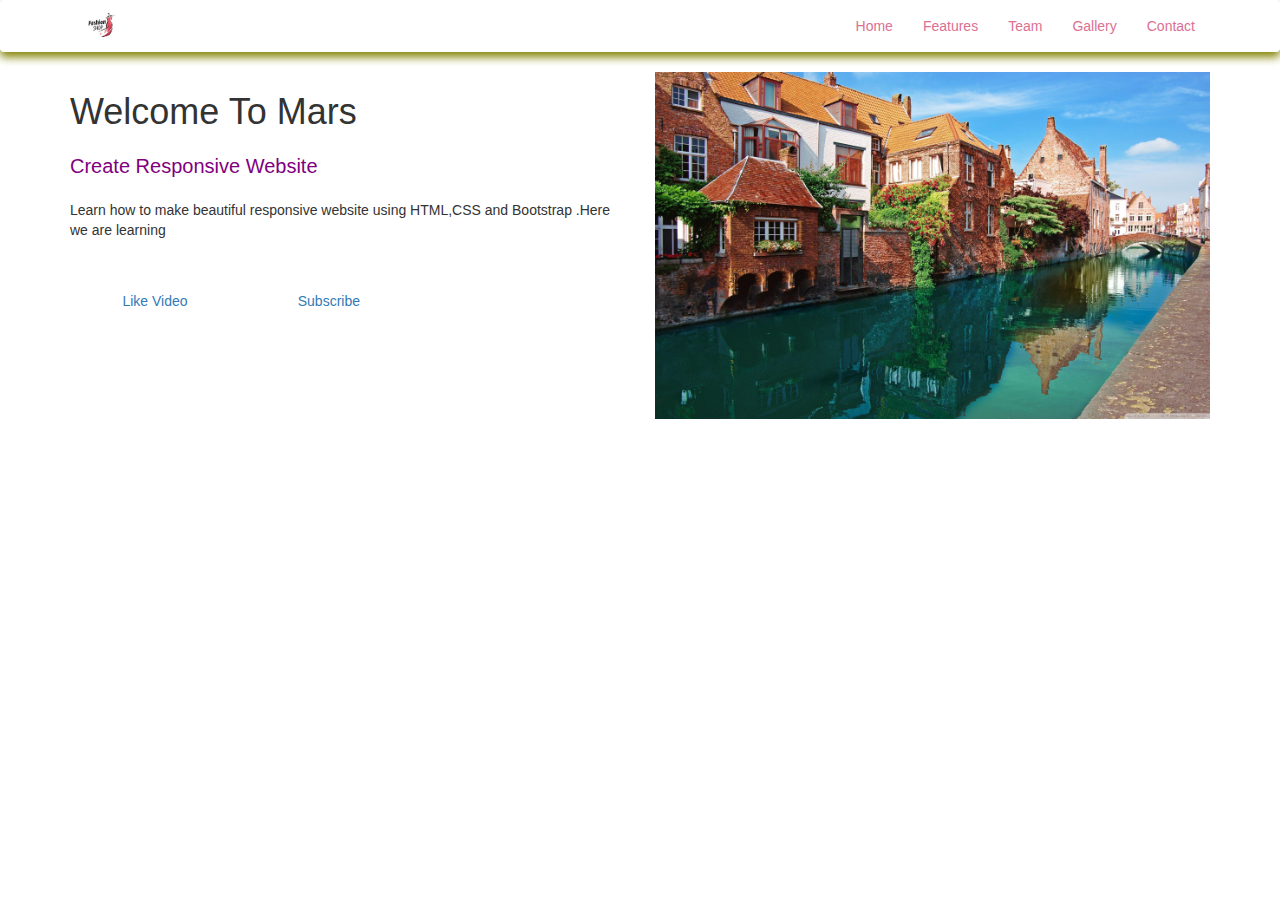
<file: index.html>
<!DOCTYPE html>
<html lang="en">
<head>
    <meta charset="UTF-8">
    <meta http-equiv="X-UA-Compatible" content="IE=edge">
    <meta name="viewport" content="width=device-width, initial-scale=1.0">
    <title>How to make a website</title>
    <link rel="stylesheet" type="text/css" href="style.css">
    <!-- Latest compiled and minified CSS -->
<link rel="stylesheet" href="https://maxcdn.bootstrapcdn.com/bootstrap/3.4.1/css/bootstrap.min.css">

<!-- jQuery library -->
<script src="https://ajax.googleapis.com/ajax/libs/jquery/3.5.1/jquery.min.js"></script>

<!-- Latest compiled JavaScript -->
<script src="https://maxcdn.bootstrapcdn.com/bootstrap/3.4.1/js/bootstrap.min.js"></script>

</head>
<body>
    <header class="header">
     <nav class="navbar navbar-style">
         <div class="container">
             <div class="navbar-header">
                 <button type="button" class="navbar-toggle" data-toggle="collapse" data-target="#micon">
                     <span class="icon-bar"></span>
                     <span class="icon-bar"></span>
                     <span class="icon-bar"></span>
                     <span class="icon-bar"></span>
                     <span class="icon-bar"></span>
                 </button>
                 <a href=""><img class="logo" src="logo.jpg"></a>
             </div>
             <div class="collapse navbar-collapse" id="micon">
<ul class="nav navbar-nav navbar-right">
    <li><a href="">Home</a></li>
    <li><a href="">Features</a></li>
    <li><a href="">Team</a></li>
    <li><a href="">Gallery</a></li>
    <li><a href="">Contact</a></li>
</ul>
</div>
         </div>
     </nav>
     <div class="container">
         <div class="row">
             <div class="col-sm-6">
<h1>Welcome To Mars</h1>
<p class="big-text">Create Responsive Website</p>
<p>Learn how to make beautiful responsive website using HTML,CSS and Bootstrap .Here we are learning</p>
<a class="btn btn-first" href="">Like Video</a>
<a class="btn btn-second" href="">Subscribe</a>
             </div>
             <div class="col-sm-6">
<img src="nature.jpg"class="img-responsive">
             </div>
         </div>
     </div>
    </header>
    
</body>
</html>
</file>
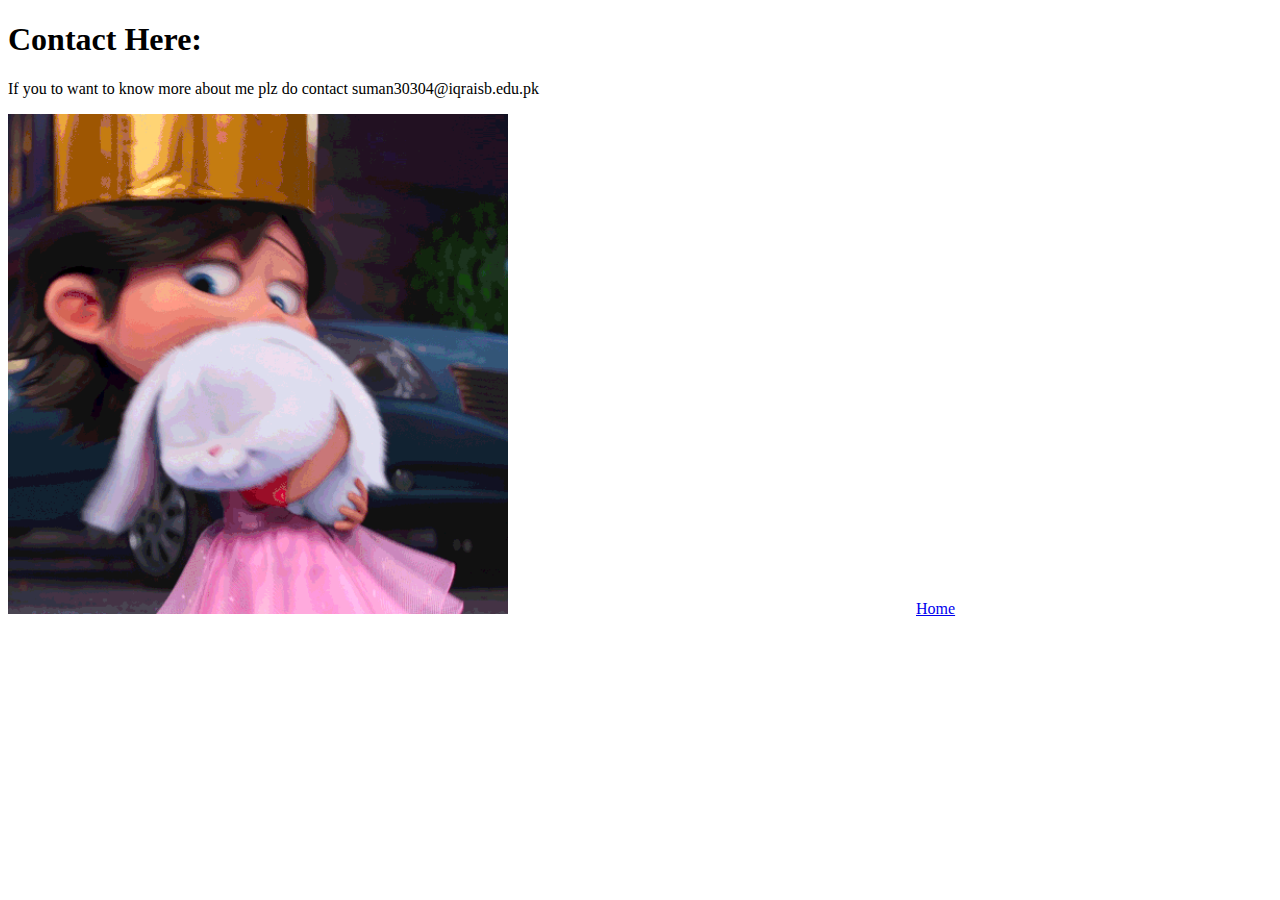
<file: ContactHere.html>
<!DOCTYPE html>
<html lang="en">
<head>
    <meta charset="UTF-8">
    <meta http-equiv="X-UA-Compatible" content="IE=edge">
    <meta name="viewport" content="width=device-width, initial-scale=1.0">
    <title>Royal Web</title>
    <link rel="icon" type="image/gif/png" href="icon.jpg">
</head>
<body>
    <h1>Contact Here:</h1>
    <p>
        If you to want to know more about me plz do contact suman30304@iqraisb.edu.pk
    </p>
        <img src="girl.gif"  width="500" height="500">
    <iframe src="https://www.google.com/maps/embed?pb=!1m18!1m12!1m3!1d3321.381906956372!2d73.08913031520437!3d33.647264980718134!2m3!1f0!2f0!3f0!3m2!1i1024!2i768!4f13.1!3m3!1m2!1s0!2zMzPCsDM4JzUwLjIiTiA3M8KwMDUnMjguOCJF!5e0!3m2!1sen!2s!4v1634643060969!5m2!1sen!2s" width="400" height="300" style="border:0;" allowfullscreen="" loading="lazy"></iframe>
        <a href="Home.html">Home</a>
    
    
</body>
</html>
</file>
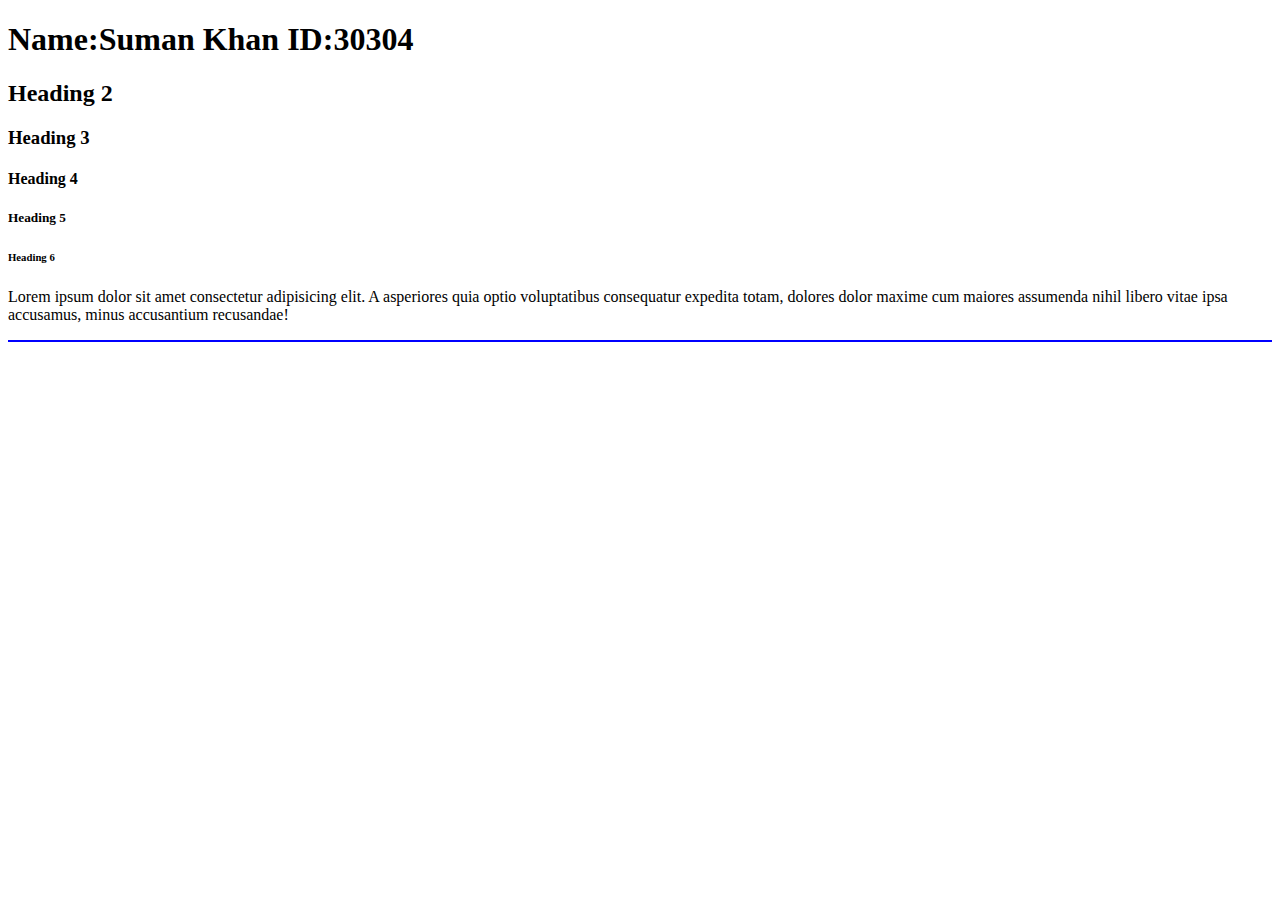
<file: first.html>
<!DOCTYPE html>
<html lang="en">
<head>
    <meta charset="UTF-8">
    <meta http-equiv="X-UA-Compatible" content="IE=edge">
    <meta name="viewport" content="width=<device-width>, initial-scale=1.0">
    <title>Document</title>
</head>
<body>
    <h1>Name:Suman Khan ID:30304</h1>
    <h2>Heading 2</h2>
    <h3>Heading 3</h3>
    <h4>Heading 4</h4>
    <h5>Heading 5</h5>
    <h6>Heading 6</h6>
    <p>Lorem ipsum dolor sit amet consectetur adipisicing elit. A asperiores quia optio voluptatibus consequatur expedita totam, dolores dolor maxime cum maiores assumenda nihil libero vitae ipsa accusamus, minus accusantium recusandae!</p>
<hr color="blue">
</body>
</html>
</file>
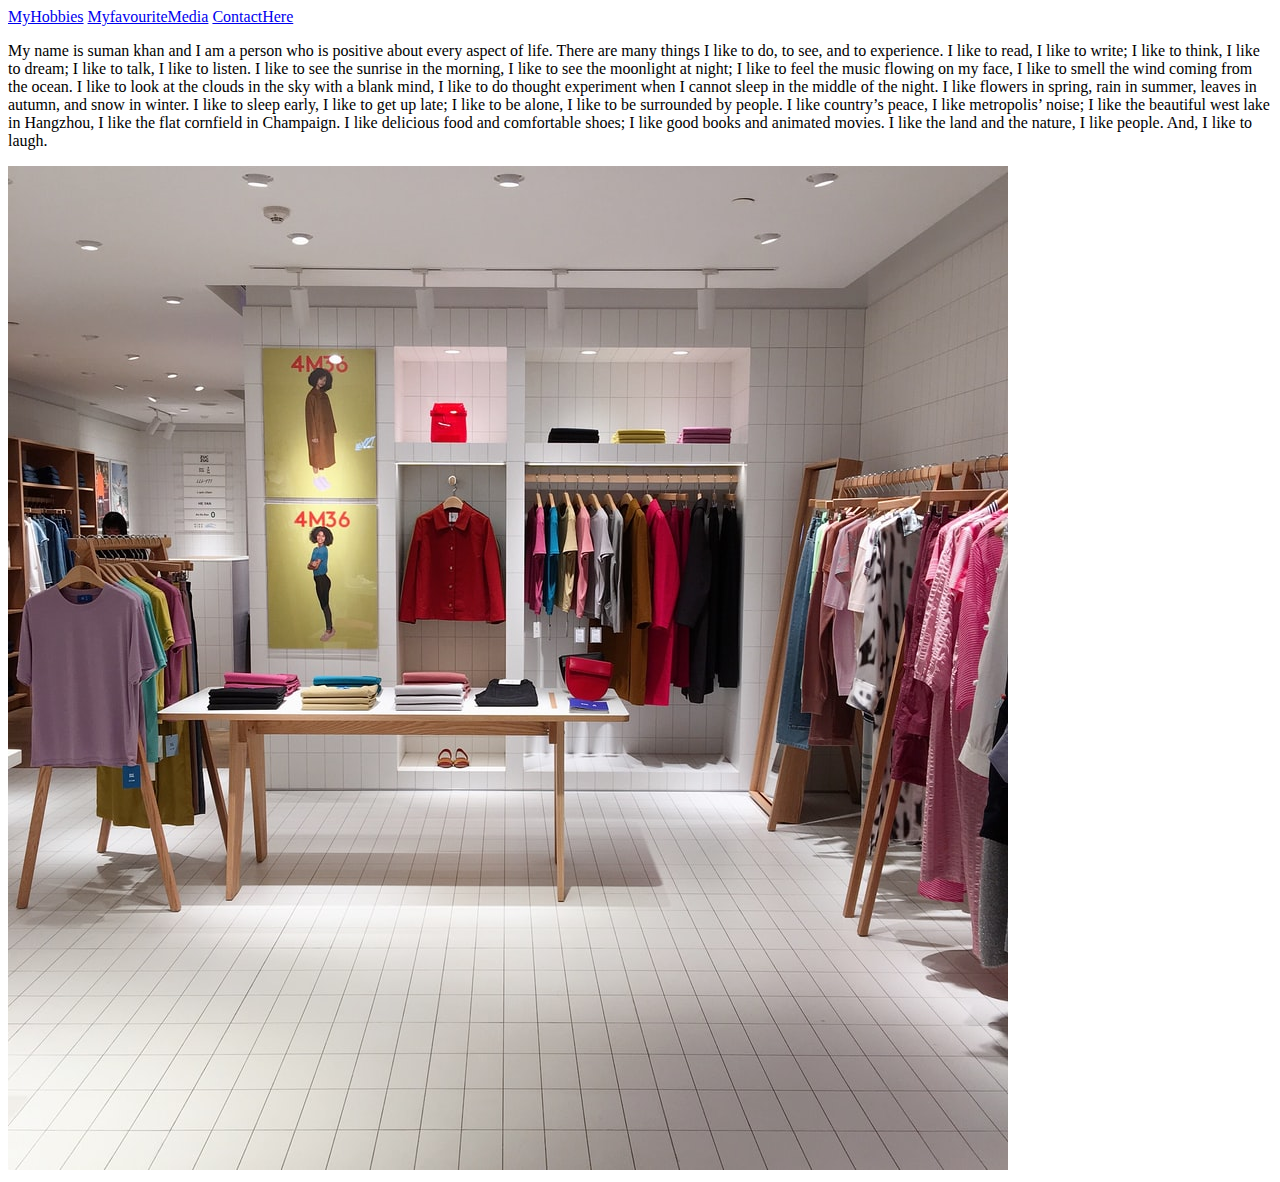
<file: Home.html>
<!DOCTYPE html>
<html lang="en">
<head>
    <meta charset="UTF-8">
    <meta http-equiv="X-UA-Compatible" content="IE=edge">
    <meta name="viewport" content="width=device-width, initial-scale=1.0">
    <title>Royal Web</title>
    <link rel="icon" type="image/gif/png" href="icon.jpg">
</head>
<body>
    <a href="MyHobbies.html">MyHobbies</a>
    <a href="MYfavouriteMedia.html">MyfavouriteMedia</a>
    <a href="ContactHere.html">ContactHere</a>
    <p> My name is suman khan and I am a person who is positive about every aspect of life. There are many things I like to do, to see, and to experience. I like to read, I like to write; I like to think, I like to dream; I like to talk, I like to listen. I like to see the sunrise in the morning, I like to see the moonlight at night; I like to feel the music flowing on my face, I like to smell the wind coming from the ocean. I like to look at the clouds in the sky with a blank mind, I like to do thought experiment when I cannot sleep in the middle of the night. I like flowers in spring, rain in summer, leaves in autumn, and snow in winter. I like to sleep early, I like to get up late; I like to be alone, I like to be surrounded by people. I like country’s peace, I like metropolis’ noise; I like the beautiful west lake in Hangzhou, I like the flat cornfield in Champaign. I like delicious food and comfortable shoes; I like good books and animated movies. I like the land and the nature, I like people. And, I like to laugh.</p>
    <img src="art.jpg">
</body>
</html>
</file>
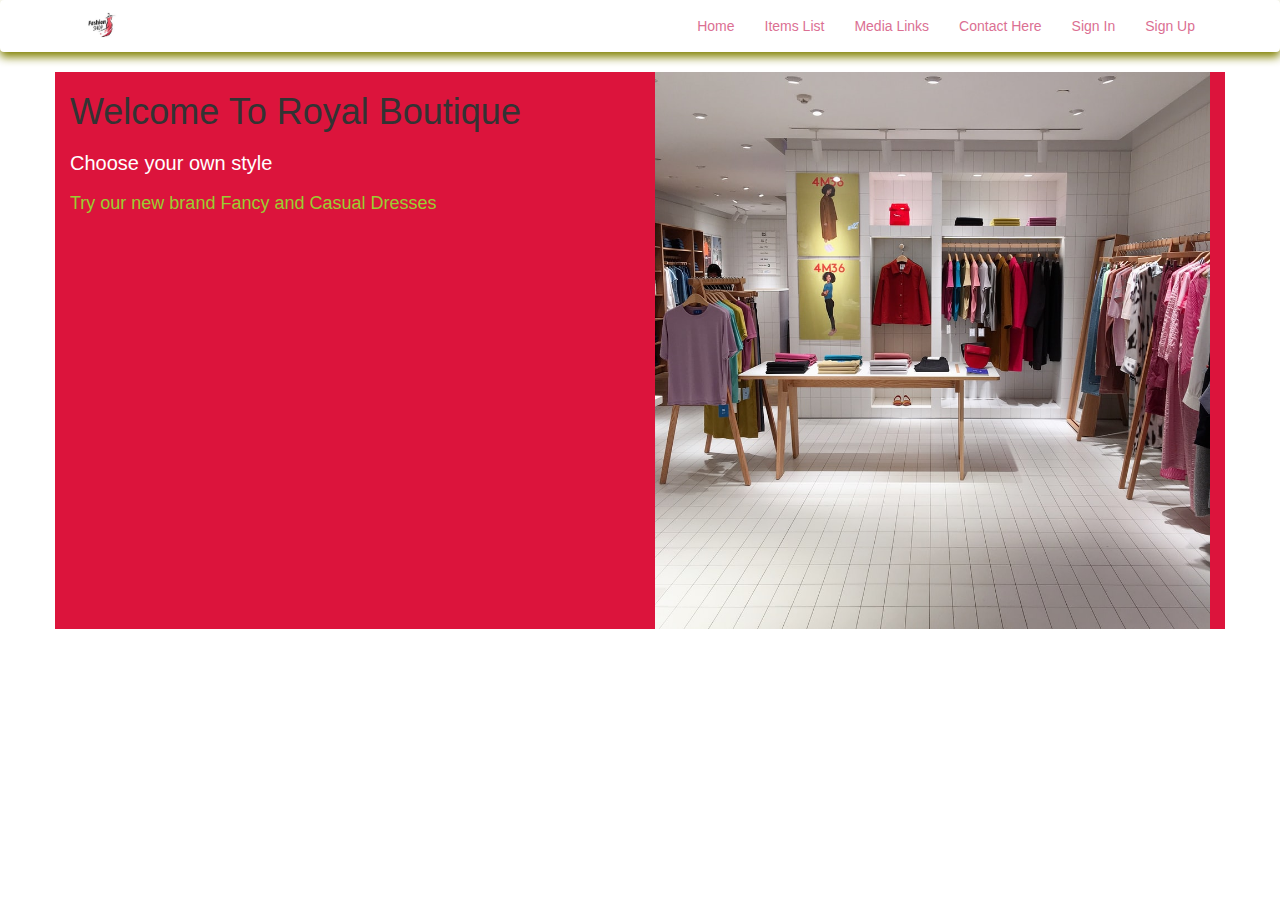
<file: home.html>
<!DOCTYPE html>
<html lang="en">
<head>
    <meta charset="UTF-8">
    <meta http-equiv="X-UA-Compatible" content="IE=edge">
    <meta name="viewport" content="width=device-width, initial-scale=1.0">
    <title>fashion</title>
    <link rel="icon" type="image/gif/png" href="icon.jpg">
    <link rel="stylesheet" type="text/css" href="style.css">
    <!-- Latest compiled and minified CSS -->
<link rel="stylesheet" href="https://maxcdn.bootstrapcdn.com/bootstrap/3.4.1/css/bootstrap.min.css">

<!-- jQuery library -->
<script src="https://ajax.googleapis.com/ajax/libs/jquery/3.5.1/jquery.min.js"></script>

<!-- Latest compiled JavaScript -->
<script src="https://maxcdn.bootstrapcdn.com/bootstrap/3.4.1/js/bootstrap.min.js"></script>
</head>
<body>
    <header class="header">
        <nav class="navbar navbar-style">
            <div class="container">
                <div class="navbar-header">
                    <button type="button" class="navbar-toggle" data-toggle="collapse" data-target="#micon">
                        <span class="icon-bar"></span>
                        <span class="icon-bar"></span>
                        <span class="icon-bar"></span>
                    </button>
                    <a href=""><img class="logo" src="logo.jpg"></a>
                </div>
                <div class="collapse navbar-collapse" id="micon">
   <ul class="nav navbar-nav navbar-right" >
       <li><a href="">Home</a></li>
       <li><a href="ItemsList.html">Items List</a></li>
       <li><a href="MediaLink.html">Media Links</a></li>
       <li><a href="ContactHere.html">Contact Here</a></li>
       <li><a href="SignIn.html">Sign In</a></li>
       <li><a href="SignUp.html">Sign Up</a></li>
   </ul>
   </div>
            </div>
        </nav>
        <div class="container" style="background-color:  crimson;">
            <div class="row">
                <div class="col-sm-6">
   <h1>Welcome To Royal Boutique</h1>
   <h3 class="big-text" style="color: white;">Choose your own style</h3>
   <h4 style="color: yellowgreen;">Try our new brand Fancy and Casual Dresses</h4>
                </div>
                <div class="col-sm-6">
      <img src="art.jpg"class="img-responsive">
                </div>
            </div>
        </div>
       </header>
       
</body>
</html>
</file>
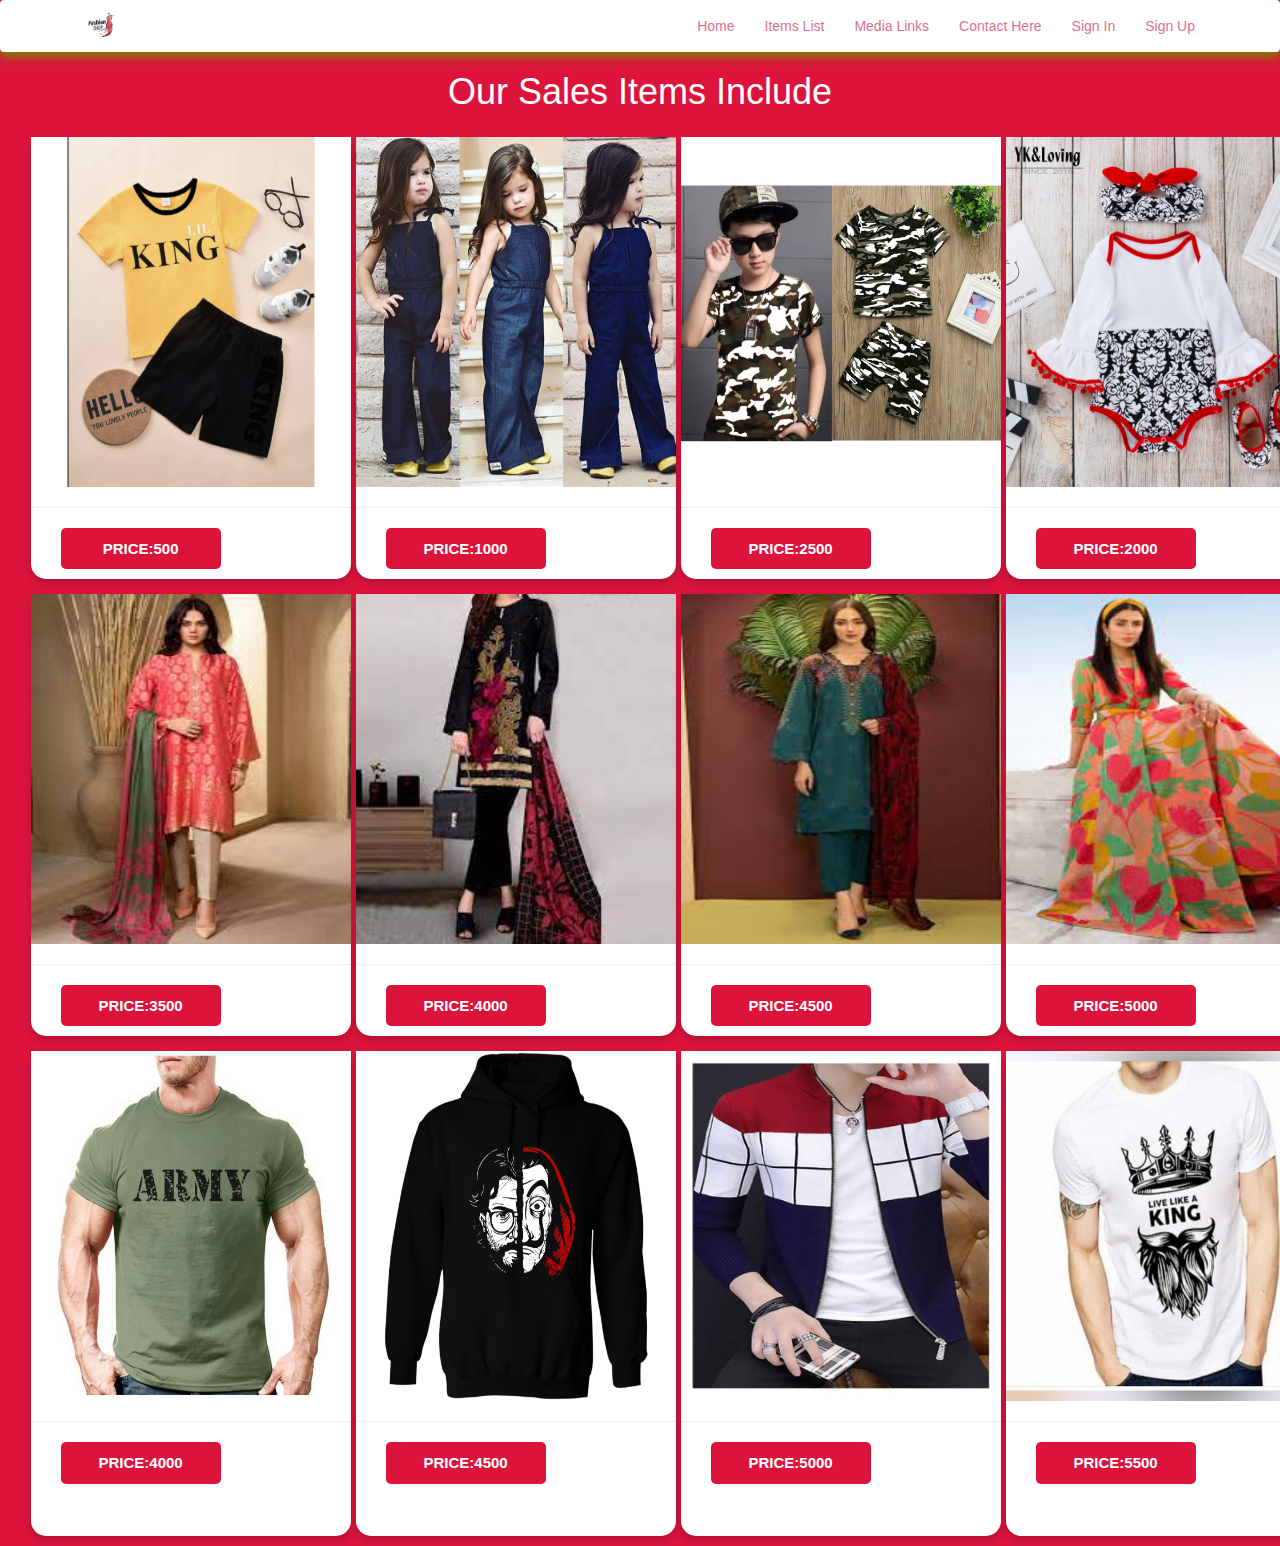
<file: ItemsList.html>
<!DOCTYPE html>
<html lang="en">
<head>
    <meta charset="UTF-8">
    <meta http-equiv="X-UA-Compatible" content="IE=edge">
    <meta name="viewport" content="width=device-width, initial-scale=1.0">
    <title>fashion</title>
    <link rel="stylesheet" type="text/css" href="style.css">
    <link rel="stylesheet" href="https://maxcdn.bootstrapcdn.com/bootstrap/3.4.1/css/bootstrap.min.css">

    <!-- jQuery library -->
    <script src="https://ajax.googleapis.com/ajax/libs/jquery/3.5.1/jquery.min.js"></script>
    
    <!-- Latest compiled JavaScript -->
    <script src="https://maxcdn.bootstrapcdn.com/bootstrap/3.4.1/js/bootstrap.min.js"></script>
</head>
<body style="background-color: crimson;">
    <nav class="navbar navbar-style" style="background-color: white;">
        <div class="container">
            <div class="navbar-header">
                <button type="button" class="navbar-toggle" data-toggle="collapse" data-target="#micon">
                    <span class="icon-bar"></span>
                    <span class="icon-bar"></span>
                    <span class="icon-bar"></span>
                </button>
                <a href=""><img class="logo" src="logo.jpg"></a>
            </div>
            <div class="collapse navbar-collapse" id="micon">
<ul class="nav navbar-nav navbar-right" >
   <li><a href="home.html">Home</a></li>
   <li><a href="ItemsList.html">Items List</a></li>
   <li><a href="MediaLink.html">Media Links</a></li>
   <li><a href="ContactHere.html">Contact Here</a></li>
   <li><a href="SignIn.html">Sign In</a></li>
   <li><a href="SignUp.html">Sign Up</a></li>
</ul>
</div>
        </div>
    </nav>
    <center>
    <h1 style="color: white;">Our Sales Items Include</h1>
    </center>
<div class="clothes">
<ol>
    
<div class="baby">

    <div class="card">
    <img src="clothe1.jpg"  height="350" width="320" >
    <hr>
    <p class="price" >PRICE:500</p>
    </div>
    <div class="card">
    <img src="clothe2.jpg"  height="350" width="320">
    <hr>
    <p class="price" >PRICE:1000</p>
    </div>
    <div class="card">
    <img src="clothe3.jpg"  height="350" width="320">
    <hr>
    <p class="price" >PRICE:2500</p>
    </div>
    <div class="card">
    <img src="clothe4.jpg"  height="350" width="320">
    <hr>
    <p class="price" >PRICE:2000</p>
    </div>
   <div class="card">
    <img src="clothe5.jpg"  height="350" width="320">
    <hr>
    <p class="price" >PRICE:3500</p>
    </div>
</div>
<div class="lady">
    <div class="card">
    <img src="lady1.jpg" height="350" width="320"> 
 
 <hr>   <p class="price" >PRICE:3500</p>
   </div>
   <div class="card">
    <img src="lady2.jpg" height="350" width="320"> 
 
 <hr>   <p class="price" >PRICE:4000</p>
   </div>
    <div class="card">
    <img src="lady3.jpg" height="350" width="320">
  
  <hr>  <p class="price" >PRICE:4500</p>
   </div>
   <div class="card">
    <img src="lady4.jpg" height="350" width="320">
  
  <hr>  <p class="price" >PRICE:5000</p>
   </div>
   <div class="card">
    <img src="lady5.jpg" height="350" width="320">
  
  <hr>  <p class="price" >PRICE:5500</p>
   </div>
</div>
<div class="men">
    <div class="card">
    <img src="men1.jpg" height="350" width="320">
    <hr>
    <p class="price" >PRICE:4000</p>
   </div>
   <div class="card">
    <img src="men2.jpg" height="350" width="320">
    <hr>
    <p class="price" >PRICE:4500</p>
   </div>
   <div class="card">
    <img src="men3.jpg" height="350" width="320">
    <hr>
    <p class="price" >PRICE:5000</p>
   </div>
   <div class="card">
    <img src="men4.jpg" height="350" width="320">
    <hr>
    <p class="price" >PRICE:5500</p>
   </div>
   <div class="card">
    <img src="men5.jpg" height="350" width="320">
    <hr>
    <p class="price" >PRICE:6000</p>
</div>
</div>
</ol>
</div>
</body>
</html>
</file>
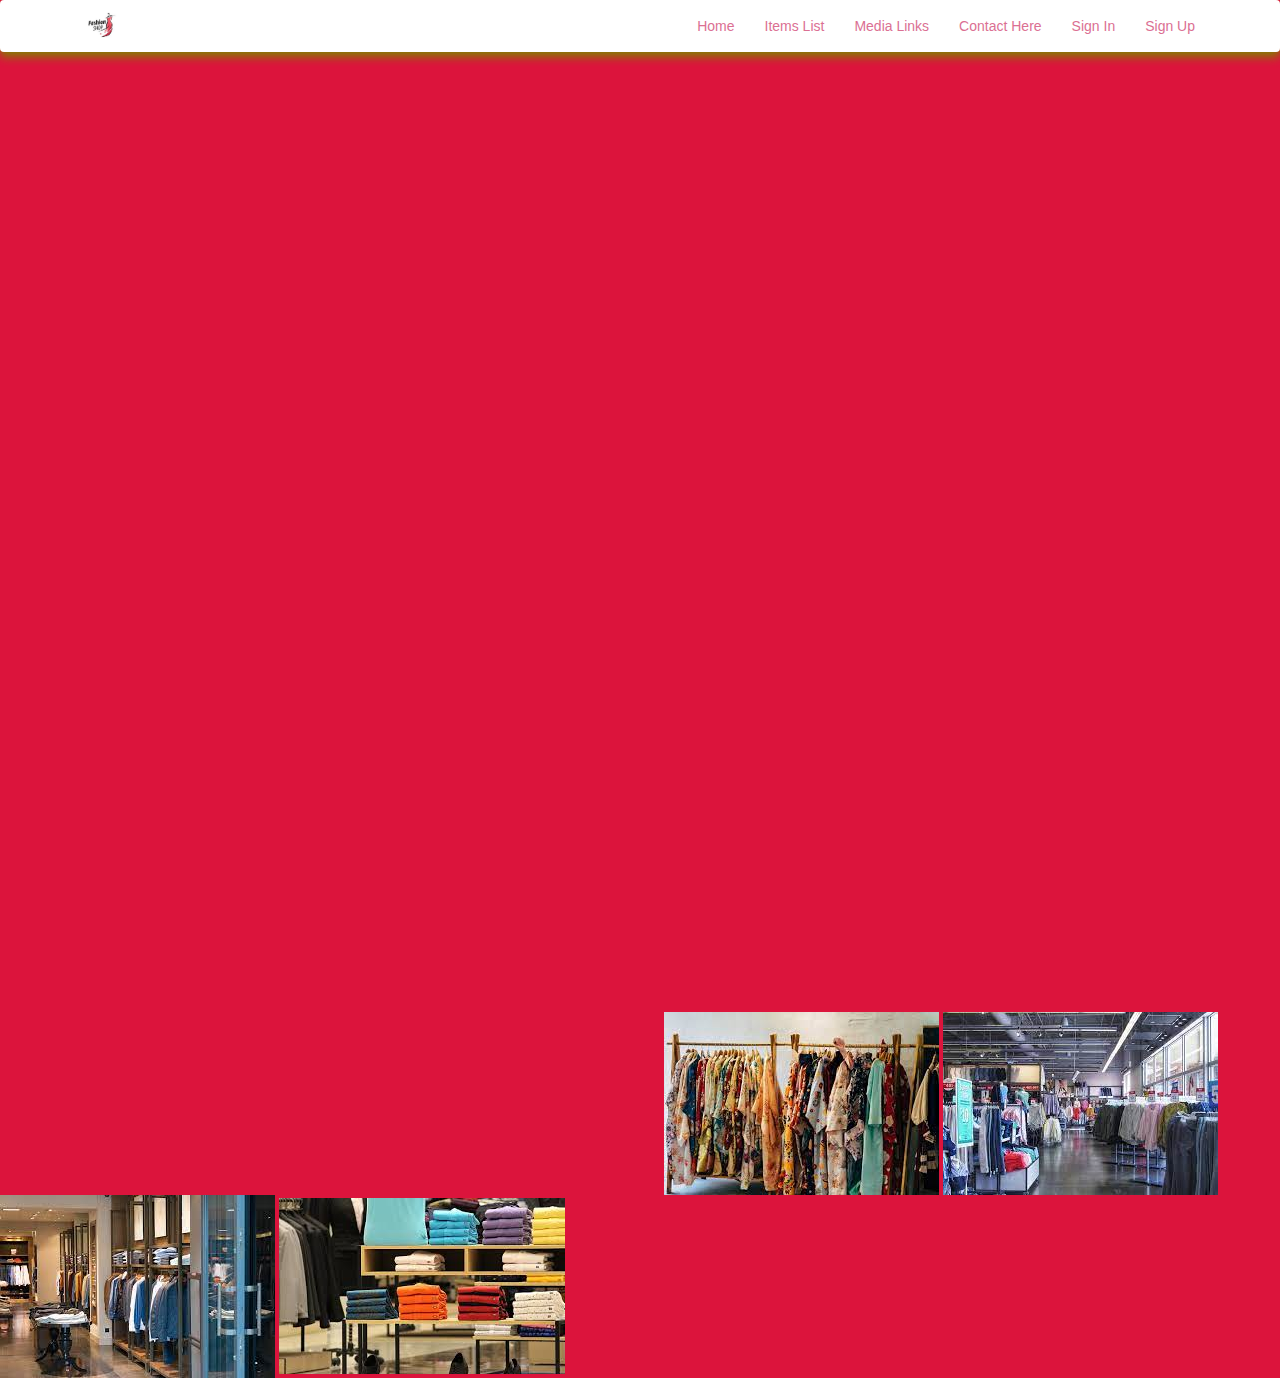
<file: MediaLink.html>
<!DOCTYPE html>
<html lang="en">
<head>
    <meta charset="UTF-8">
    <meta http-equiv="X-UA-Compatible" content="IE=edge">
    <meta name="viewport" content="width=device-width, initial-scale=1.0">
    <title>fashion</title>
    <link rel="stylesheet" href="https://maxcdn.bootstrapcdn.com/bootstrap/3.4.1/css/bootstrap.min.css">
    <link rel="stylesheet" type="text/css" href="style.css">
<!-- jQuery library -->
<script src="https://ajax.googleapis.com/ajax/libs/jquery/3.5.1/jquery.min.js"></script>

<!-- Latest compiled JavaScript -->
<script src="https://maxcdn.bootstrapcdn.com/bootstrap/3.4.1/js/bootstrap.min.js"></script>
</head>
<body style="background-color: crimson;">
    <nav class="navbar navbar-style" style="background-color: white;">
        <div class="container">
            <div class="navbar-header">
                <button type="button" class="navbar-toggle" data-toggle="collapse" data-target="#micon">
                    <span class="icon-bar"></span>
                    <span class="icon-bar"></span>
                    <span class="icon-bar"></span>
                </button>
                <a href=""><img class="logo" src="logo.jpg"></a>
            </div>
            <div class="collapse navbar-collapse" id="micon">
<ul class="nav navbar-nav navbar-right" >
   <li><a href="home.html">Home</a></li>
   <li><a href="ItemsList.html">Items List</a></li>
   <li><a href="MediaLink.html">Media Links</a></li>
   <li><a href="ContactHere.html">Contact Here</a></li>
   <li><a href="SignIn.html">Sign In</a></li>
   <li><a href="SignUp.html">Sign Up</a></li>
</ul>
</div>
        </div>
    </nav>
    <iframe width="660" height="515" src="https://www.youtube.com/embed/0S21oY0ND5A" title="YouTube video player" frameborder="0" allow="accelerometer; autoplay; clipboard-write; encrypted-media; gyroscope; picture-in-picture" allowfullscreen></iframe>
    <iframe width="660" height="515" src="https://www.youtube.com/embed/ljX5qlKbK58" title="YouTube video player" frameborder="0" allow="accelerometer; autoplay; clipboard-write; encrypted-media; gyroscope; picture-in-picture" allowfullscreen></iframe>
    <img src="clothes.jpg">
    <img src="clothes1.jpg">
    <img src="clothes2.jpg">
    <img src="clothes3.jpg">
</body>
</html>
</file>
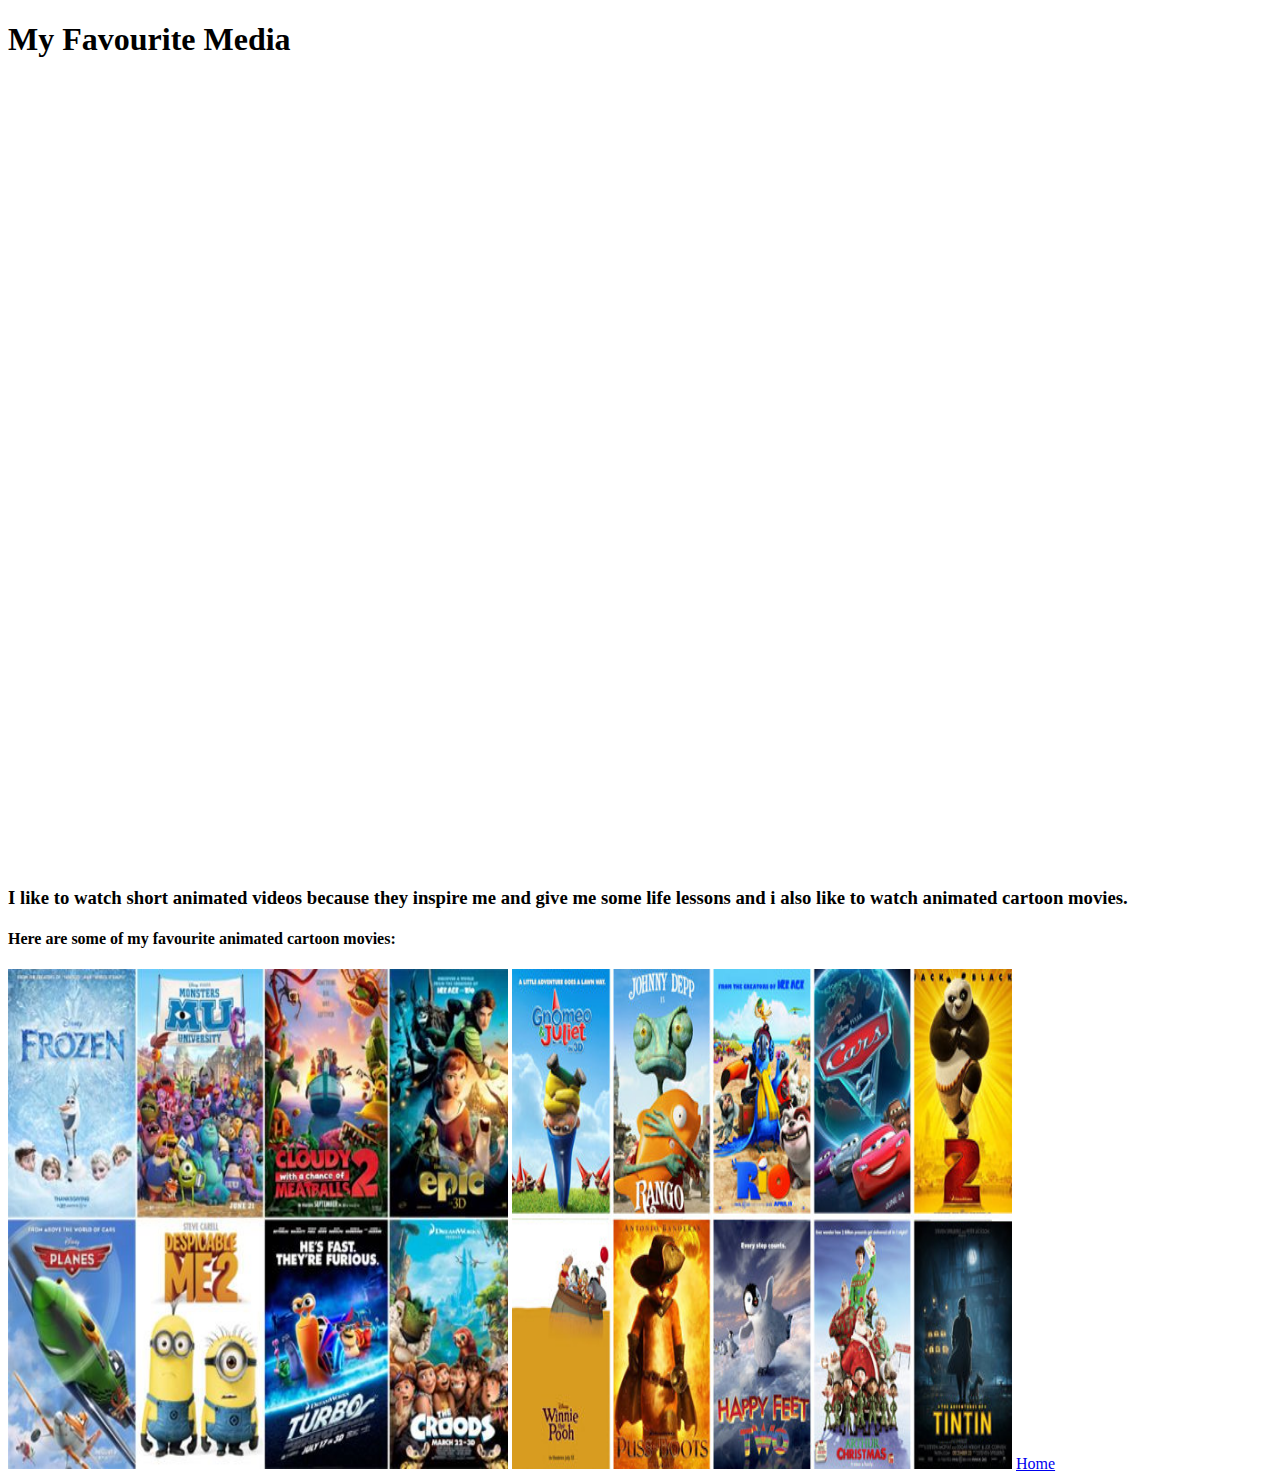
<file: MYfavouriteMedia.html>
<!DOCTYPE html>
<html lang="en">
<head>
    <meta charset="UTF-8">
    <meta http-equiv="X-UA-Compatible" content="IE=edge">
    <meta name="viewport" content="width=device-width, initial-scale=1.0">
    <title>Royal Web</title>
    <link rel="icon" type="image/gif/png" href="icon.jpg">
</head>
<body>
    
        <h1>My Favourite Media</h1>
    <iframe width="640" height="390" src="https://www.youtube.com/embed/TvRhfaouBHs" frameborder="0" allowfullscreen></iframe>  
    <iframe width="640" height="390" src="https://www.youtube.com/embed/9JBNmGlEdLY" frameborder="0" allowfullscreen></iframe>  
    <br/>
    <h3>I like to watch short animated videos because they inspire me and give me some life lessons and i also like to watch animated cartoon movies. </h3>
    <h4>Here are some of my favourite animated cartoon movies:</h4>
     <img src="photo.jpg"  width="500" height="500"> 
     <img src="photo2.jpg"  width="500" height="500"> 
     <a href="Home.html">Home</a>
    </body>
</div>
</body>
</html>
</file>
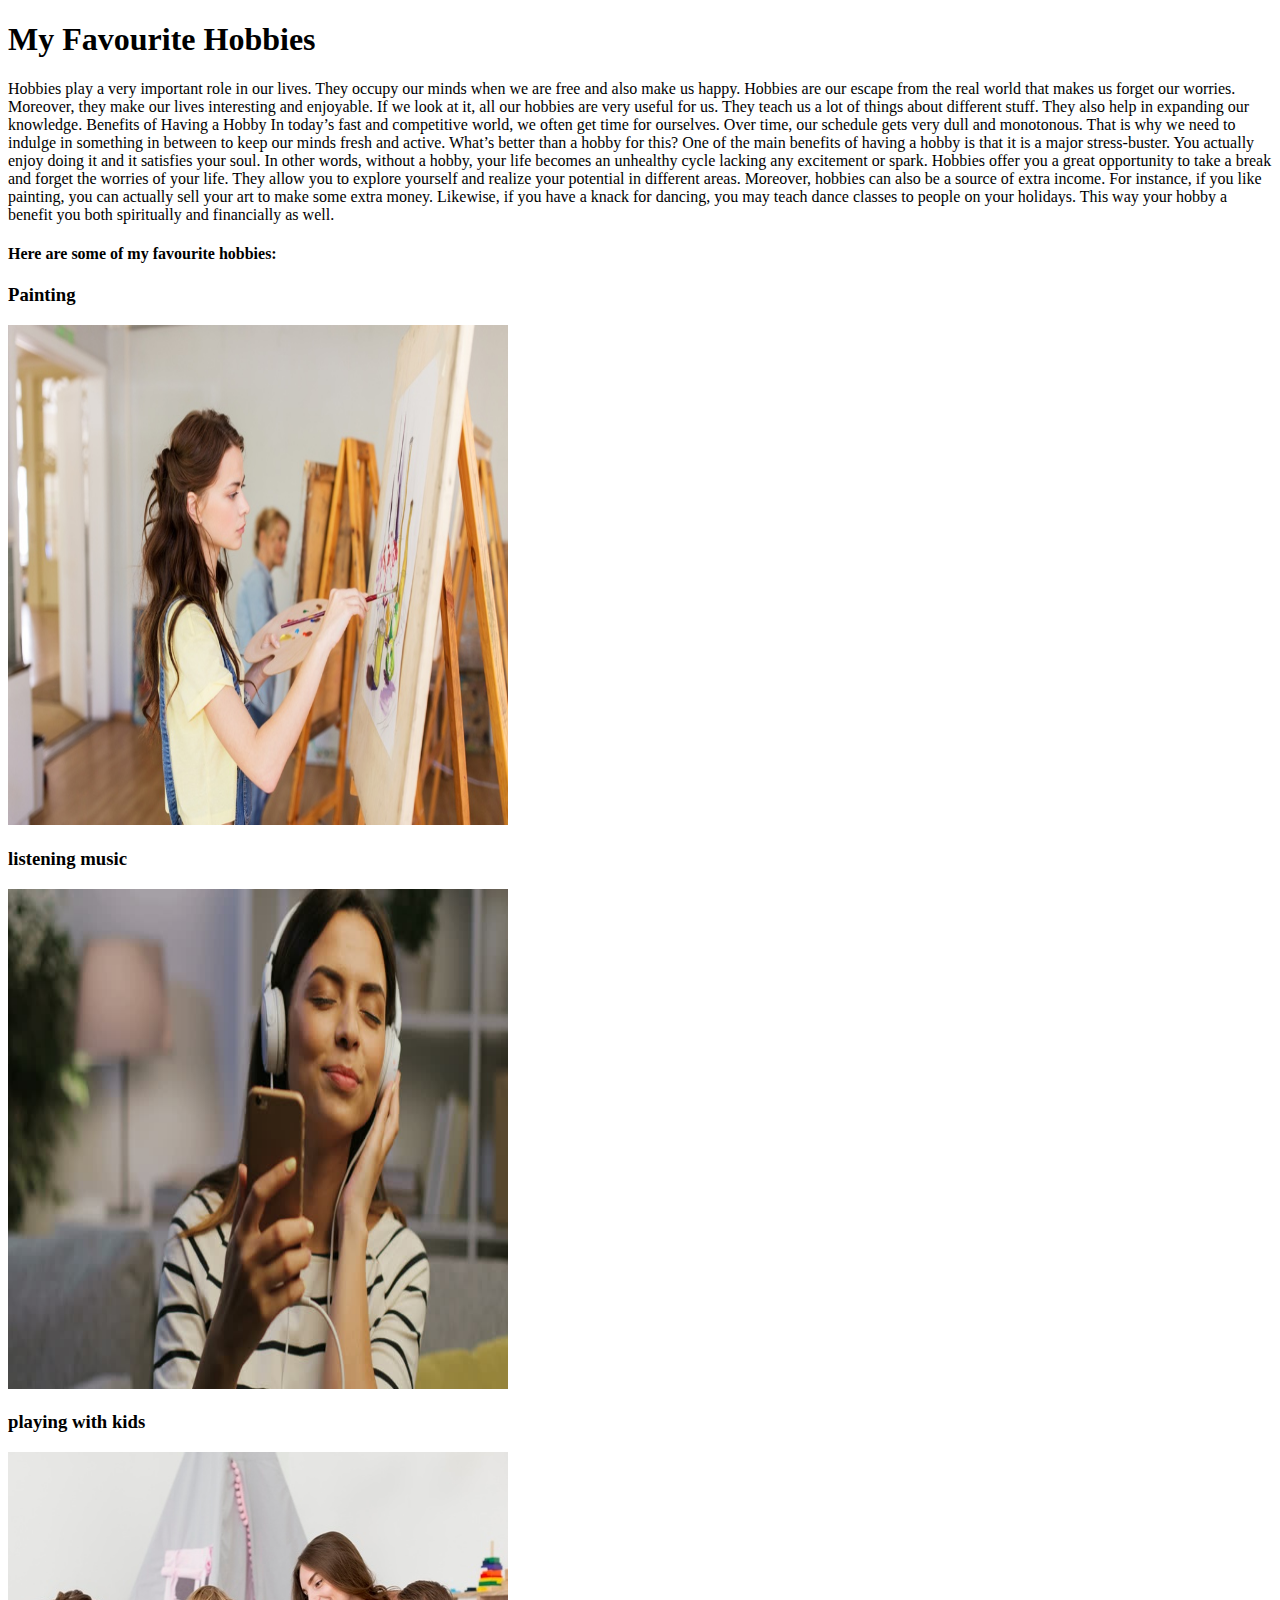
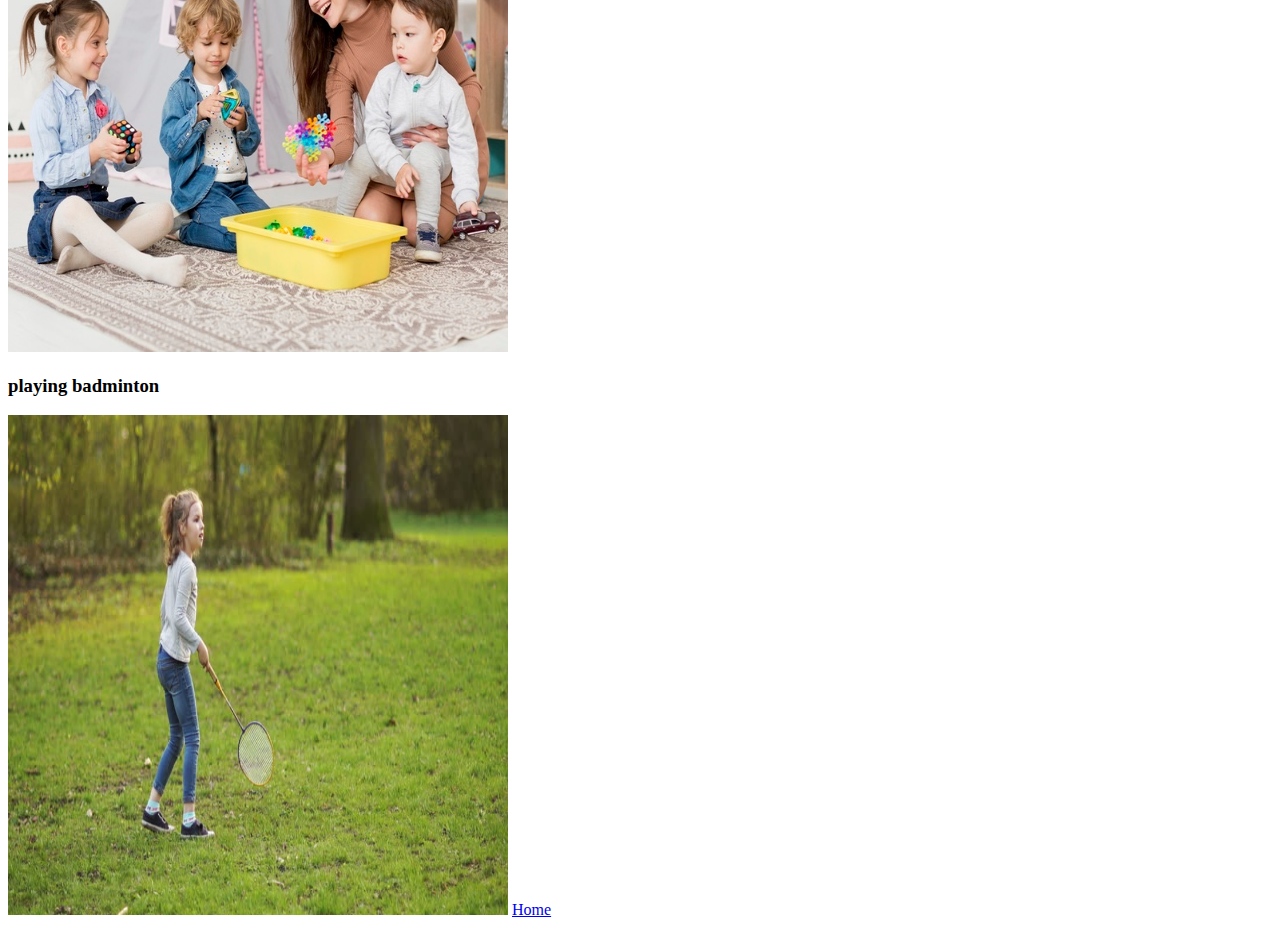
<file: MyHobbies.html>
<!DOCTYPE html>
<html lang="en">
<head>
    <meta charset="UTF-8">
    <meta http-equiv="X-UA-Compatible" content="IE=edge">
    <meta name="viewport" content="width=device-width, initial-scale=1.0">
    <title>Royal Web</title>
    <link rel="icon" type="image/gif/png" href="icon.jpg">
</head>
<body>
    <h1>My Favourite Hobbies</h1>
    <p>
        Hobbies play a very important role in our lives. They occupy our minds when we are free and also make us happy. Hobbies are our escape from the real world that makes us forget our worries. Moreover, they make our lives interesting and enjoyable. If we look at it, all our hobbies are very useful for us. They teach us a lot of things about different stuff. They also help in expanding our knowledge.
        Benefits of Having a Hobby
        In today’s fast and competitive world, we often get time for ourselves. Over time, our schedule gets very dull and monotonous. That is why we need to indulge in something in between to keep our minds fresh and active. What’s better than a hobby for this? One of the main benefits of having a hobby is that it is a major stress-buster. You actually enjoy doing it and it satisfies your soul.
        In other words, without a hobby, your life becomes an unhealthy cycle lacking any excitement or spark. Hobbies offer you a great opportunity to take a break and forget the worries of your life. They allow you to explore yourself and realize your potential in different areas.

        Moreover, hobbies can also be a source of extra income. For instance, if you like painting, you can actually sell your art to make some extra money. Likewise, if you have a knack for dancing, you may teach dance classes to people on your holidays. This way your hobby a benefit you both spiritually and financially as well.
    </p>
    <h4>Here are some of my favourite hobbies:</h4>
    <h3>Painting</h3>
    <img src="art1.jpg"  width="500" height="500">
    <h3>listening music</h3> 
    <img src="art2.jpg"  width="500" height="500">
    <h3>playing with kids</h3> 
    <img src="art3.jpg"  width="500" height="500">
    <h3>playing badminton</h3> 
    <img src="art4.jpg"  width="500" height="500">
    <a href="Home.html">Home</a>
</body>
</html>
</file>
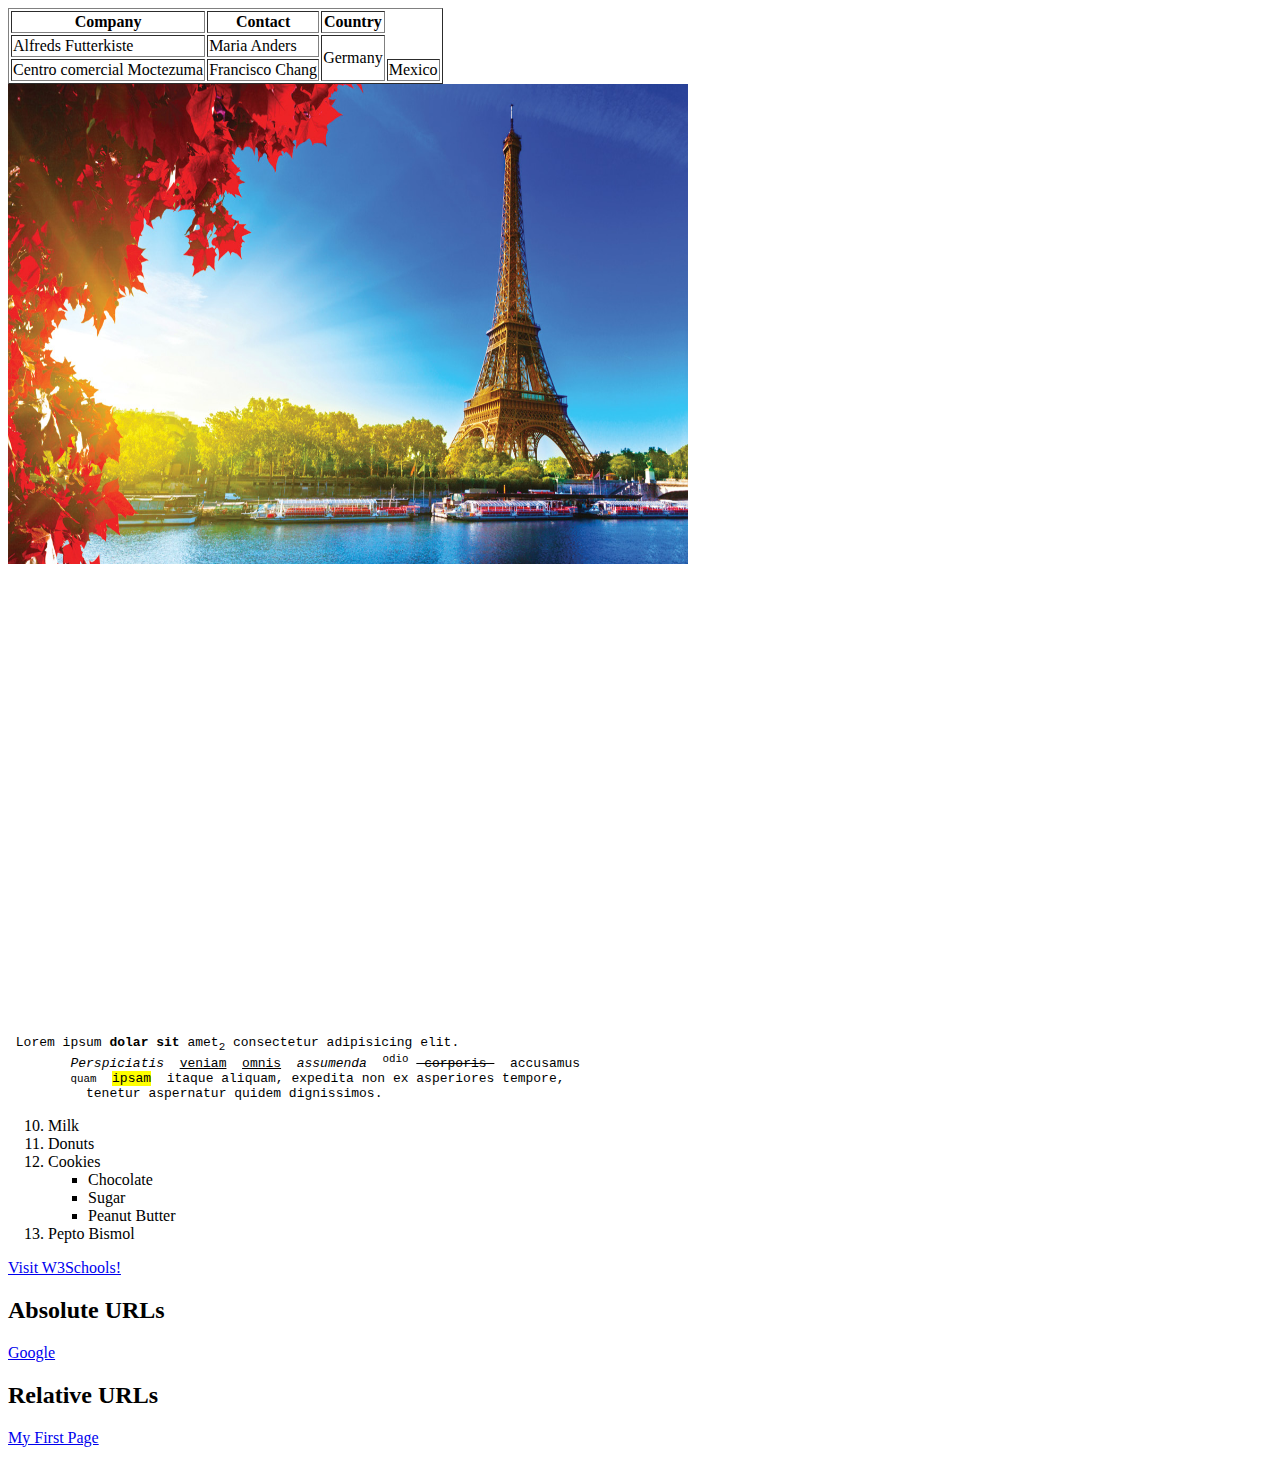
<file: second.html>
<!DOCTYPE html>
<html lang="en">
<head>
    <meta charset="UTF-8">
    <meta http-equiv="X-UA-Compatible" content="IE=edge">
    <meta name="viewport" content="width=device-width, initial-scale=1.0">
    <title>My second page</title>
</head>
<body>
    <table border="1">
        <tr>
          <th>Company</th>
          <th>Contact</th>
          <th>Country</th>
          
        </tr>
         <tr> 
          <td>Alfreds Futterkiste</td>
          <td>Maria Anders</td>
          <td rowspan="2">Germany</td>
        </tr>
        <tr>
          <td>Centro comercial Moctezuma</td>
          <td>Francisco Chang</td>
          <td>Mexico</td>
        </tr>
      </table>
    <img src="Paris.jpg" alt="Paris" width="680" height="480"> 
    <iframe src="https://www.google.com/maps/embed?pb=!1m18!1m12!1m3!1d3320.723078608343!2d73.04316191468848!3d33.664336545520456!2m3!1f0!2f0!3f0!3m2!1i1024!2i768!4f13.1!3m3!1m2!1s0x38df9577272c08cd%3A0x41b519c0202b7d5c!2sIqra%20University!5e0!3m2!1sen!2s!4v1633109663815!5m2!1sen!2s" width="600" height="450" style="border:0;" allowfullscreen="" loading="lazy"></iframe>
   <pre> Lorem ipsum <b>dolar</b> <strong>sit</strong> amet<sub>2</sub> consectetur adipisicing elit.
        <i>Perspiciatis </i> <ins>veniam</ins>  <u>omnis</u>  <em>assumenda </em> <sup>odio</sup> <del> corporis </del>  accusamus
        <small>quam</small>  <mark>ipsam</mark>  itaque aliquam, expedita non ex asperiores tempore,
          tenetur aspernatur quidem dignissimos.</pre>
          <ol type="1" start="10" type="reverse">
              <li>Milk</li>
              <li>Donuts</li>
              <li>Cookies</li>
          <ul type="square" >
              <li>Chocolate</li>
              <li>Sugar</li>
              <li>Peanut Butter</li>
        </ul>
        <li>Pepto Bismol</li>
        </ol>
        <a href="https://www.w3schools.com/" target="_blank">Visit W3Schools!</a>
        <h2>Absolute URLs</h2>
<p><a href="https://www.google.com/">Google</a></p>

<h2>Relative URLs</h2>
<p><a href="first.html">My First Page</a></p>

</body>
</html>
</file>
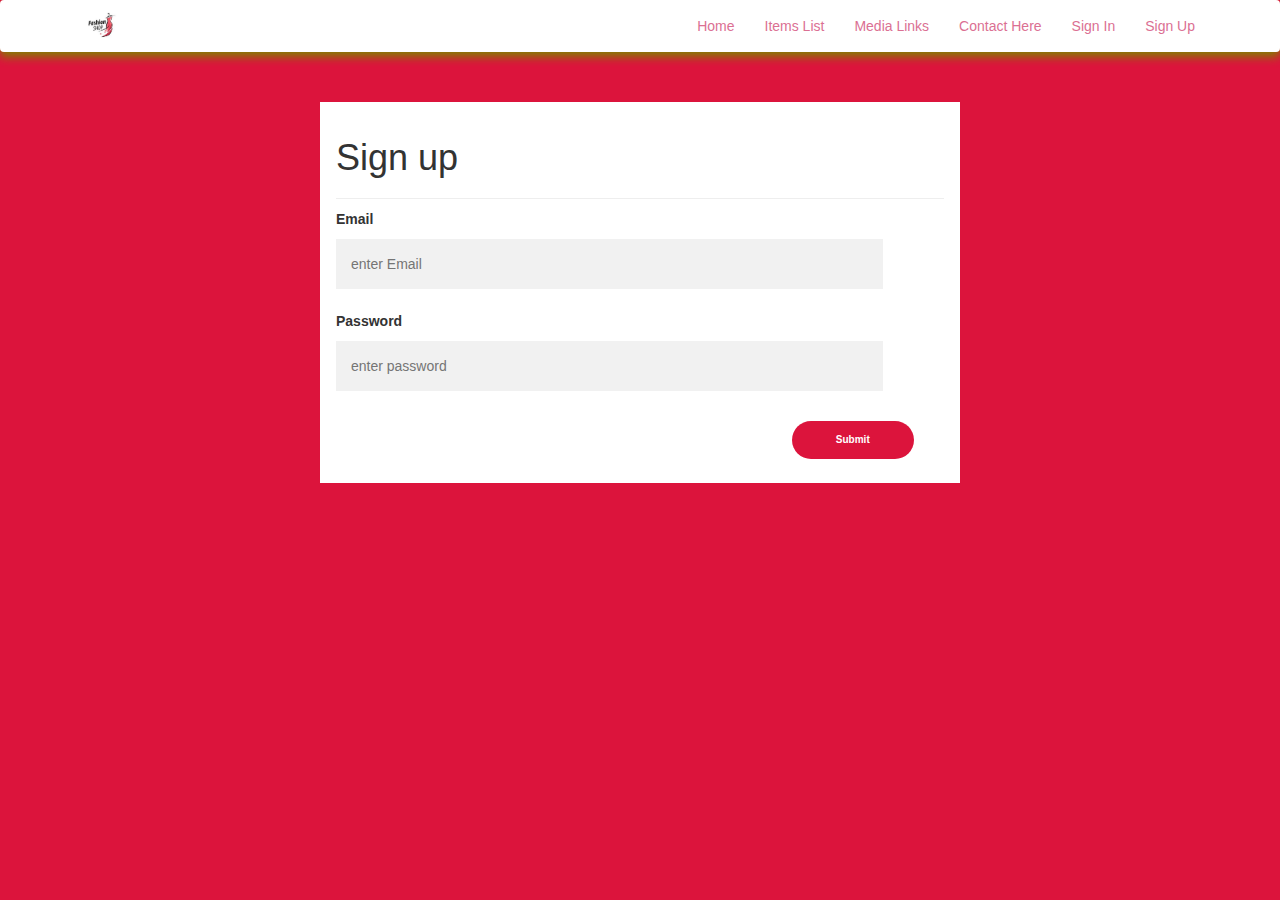
<file: SignIn.html>
<!DOCTYPE html>
<html lang="en">
<head>
    <meta charset="UTF-8">
    <meta http-equiv="X-UA-Compatible" content="IE=edge">
    <meta name="viewport" content="width=device-width, initial-scale=1.0">
    <title>Document</title>
    <link rel="stylesheet" type="text/css" href="style.css">
    <link rel="stylesheet" href="https://maxcdn.bootstrapcdn.com/bootstrap/3.4.1/css/bootstrap.min.css">

<!-- jQuery library -->
<script src="https://ajax.googleapis.com/ajax/libs/jquery/3.5.1/jquery.min.js"></script>

<!-- Latest compiled JavaScript -->
<script src="https://maxcdn.bootstrapcdn.com/bootstrap/3.4.1/js/bootstrap.min.js"></script>
</head>
<body style="background-color: crimson;">
    <nav class="navbar navbar-style" style="background-color: white;">
        <div class="container">
            <div class="navbar-header">
                <button type="button" class="navbar-toggle" data-toggle="collapse" data-target="#micon">
                    <span class="icon-bar"></span>
                    <span class="icon-bar"></span>
                    <span class="icon-bar"></span>
                </button>
                <a href=""><img class="logo" src="logo.jpg"></a>
            </div>
            <div class="collapse navbar-collapse" id="micon">
<ul class="nav navbar-nav navbar-right" >
   <li><a href="home.html">Home</a></li>
   <li><a href="ItemsList.html">Items List</a></li>
   <li><a href="MediaLink.html">Media Links</a></li>
   <li><a href="ContactHere.html">Contact Here</a></li>
   <li><a href="SignIn.html">Sign In</a></li>
   <li><a href="SignUp.html">Sign Up</a></li>
</ul>
</div>
        </div>
    </nav>
        <Form class="form">
<div class="signup">
    <h1>Sign up</h1>
    <hr>
      <label for="Email">Email</label>
      <input type="text" placeholder="enter Email" required>
      <label for="Password">Password</label>
      <input type="password" placeholder="enter password" required>
      <button class="submit">Submit</button>
</div>
        </Form>

</body>
</html>
</file>
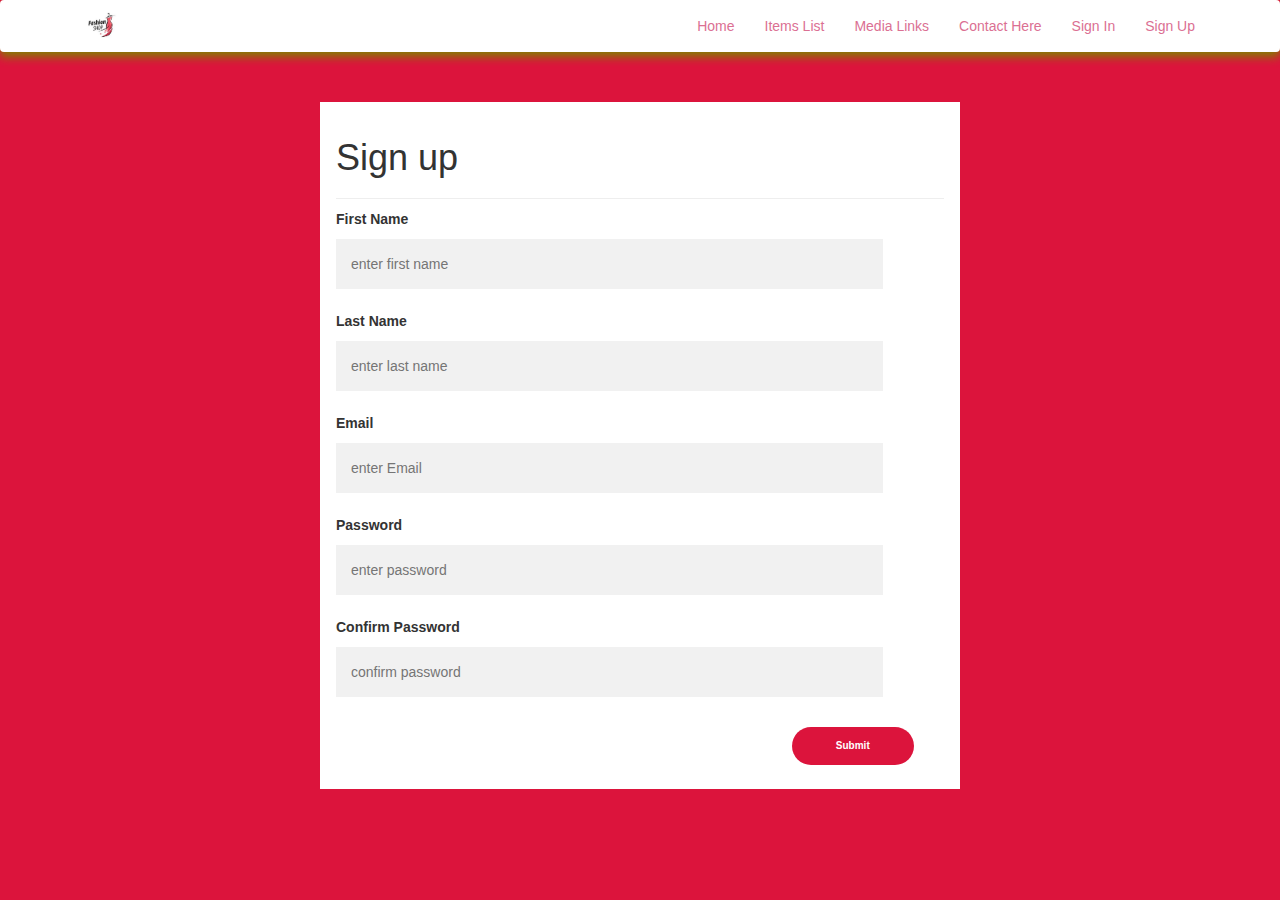
<file: SignUp.html>
<!DOCTYPE html>
<html lang="en">
<head>
    <meta charset="UTF-8">
    <meta http-equiv="X-UA-Compatible" content="IE=edge">
    <meta name="viewport" content="width=device-width, initial-scale=1.0">
    <title>Document</title>
    <link rel="stylesheet" type="text/css" href="style.css">
    <link rel="stylesheet" href="https://maxcdn.bootstrapcdn.com/bootstrap/3.4.1/css/bootstrap.min.css">

<!-- jQuery library -->
<script src="https://ajax.googleapis.com/ajax/libs/jquery/3.5.1/jquery.min.js"></script>

<!-- Latest compiled JavaScript -->
<script src="https://maxcdn.bootstrapcdn.com/bootstrap/3.4.1/js/bootstrap.min.js"></script>
</head>
<body style="background-color: crimson;">
    <nav class="navbar navbar-style" style="background-color: white;">
        <div class="container">
            <div class="navbar-header">
                <button type="button" class="navbar-toggle" data-toggle="collapse" data-target="#micon">
                    <span class="icon-bar"></span>
                    <span class="icon-bar"></span>
                    <span class="icon-bar"></span>
                </button>
                <a href=""><img class="logo" src="logo.jpg"></a>
            </div>
            <div class="collapse navbar-collapse" id="micon">
<ul class="nav navbar-nav navbar-right" >
   <li><a href="home.html">Home</a></li>
   <li><a href="ItemsList.html">Items List</a></li>
   <li><a href="MediaLink.html">Media Links</a></li>
   <li><a href="ContactHere.html">Contact Here</a></li>
   <li><a href="SignIn.html">Sign In</a></li>
   <li><a href="SignUp.html">Sign Up</a></li>
</ul>
</div>
        </div>
    </nav>
        <Form class="form">
<div class="signup">
    <h1>Sign up</h1>
    <hr>
      <label for="First Name">First Name</label>
      <input type="text" placeholder="enter first name" required>
      <label for="Last Name">Last Name</label>
      <input type="text" placeholder="enter last name" required>
      <label for="Email">Email</label>
      <input type="text" placeholder="enter Email" required>
      <label for="Password">Password</label>
      <input type="password" placeholder="enter password" required>
      <label for="Confirm Password">Confirm Password</label>
      <input type="password" placeholder="confirm password" required>
      <button class="submit">Submit</button>
</div>
        </Form>

</body>
</html>
</file>
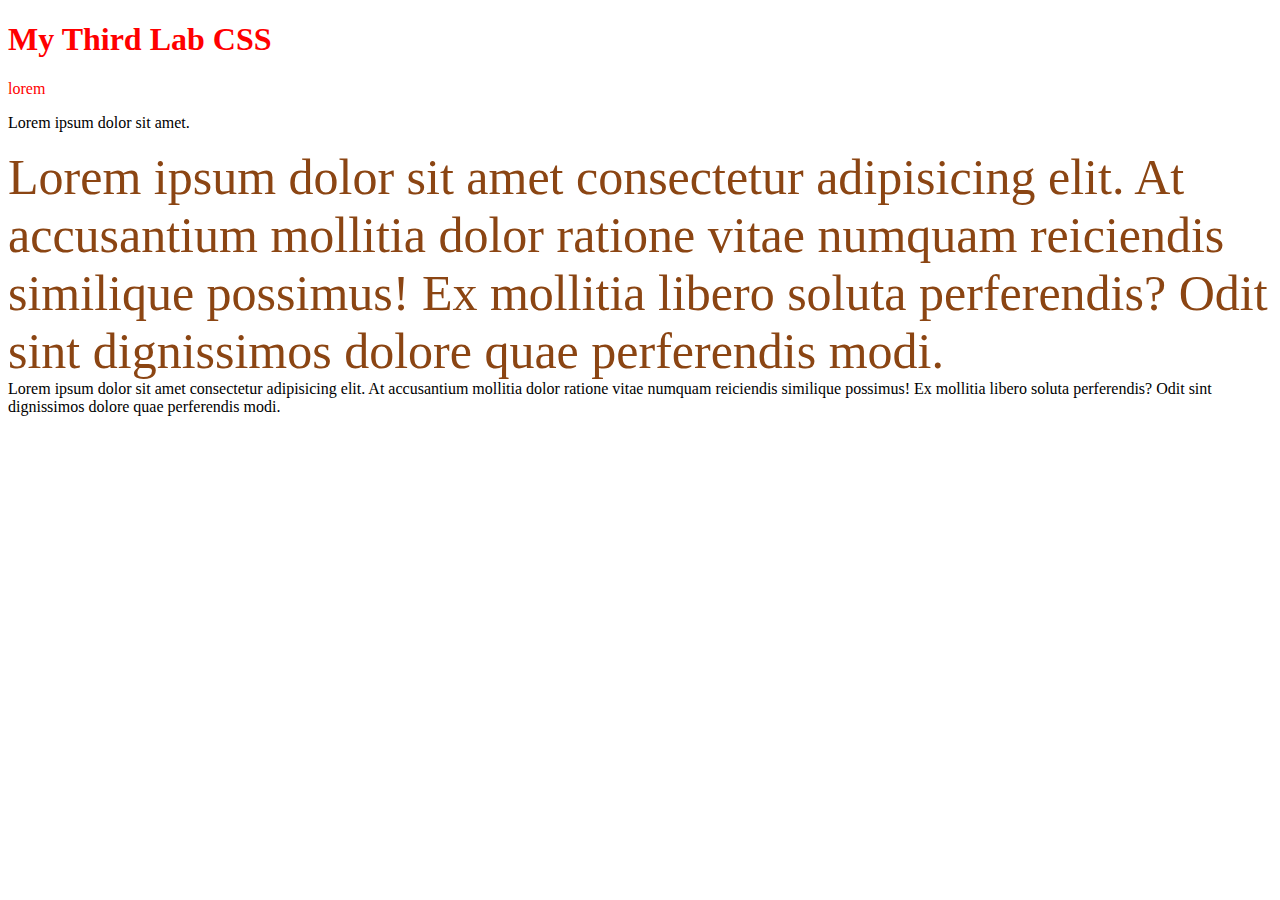
<file: third.html>
<!DOCTYPE html>
<html lang="en">
<head>
    <meta charset="UTF-8">
    <meta http-equiv="X-UA-Compatible" content="IE=edge">
    <meta name="viewport" content="width=device-width, initial-scale=1.0">
    <title>Document</title>
    <style>
        .redfont{
            color: red;
        }
        .largefont{
            font: size 50px;
        }
        #oneid{
            color: saddlebrown;
            font-size: 50px;
        }
        #secondid{
            color: royalblue;
            font-size: 100px;
        }
    </style>
   <!-- <link rel="stylesheet" type="text/css" href="sample.css">-->
 
</head>
<body>
    <h1 class="redfont largefont">My Third Lab CSS</h1>
    <p class="redfont">lorem</p>
    <p class="largefont">Lorem ipsum dolor sit amet.</p>
    <div id="oneid">Lorem ipsum dolor sit amet consectetur adipisicing elit. At accusantium mollitia dolor ratione vitae numquam reiciendis similique possimus! Ex mollitia libero soluta perferendis? Odit sint dignissimos dolore quae perferendis modi.</div>
    <div id="oneid secondid">Lorem ipsum dolor sit amet consectetur adipisicing elit. At accusantium mollitia dolor ratione vitae numquam reiciendis similique possimus! Ex mollitia libero soluta perferendis? Odit sint dignissimos dolore quae perferendis modi.</div>
</body>
</html>
</file>
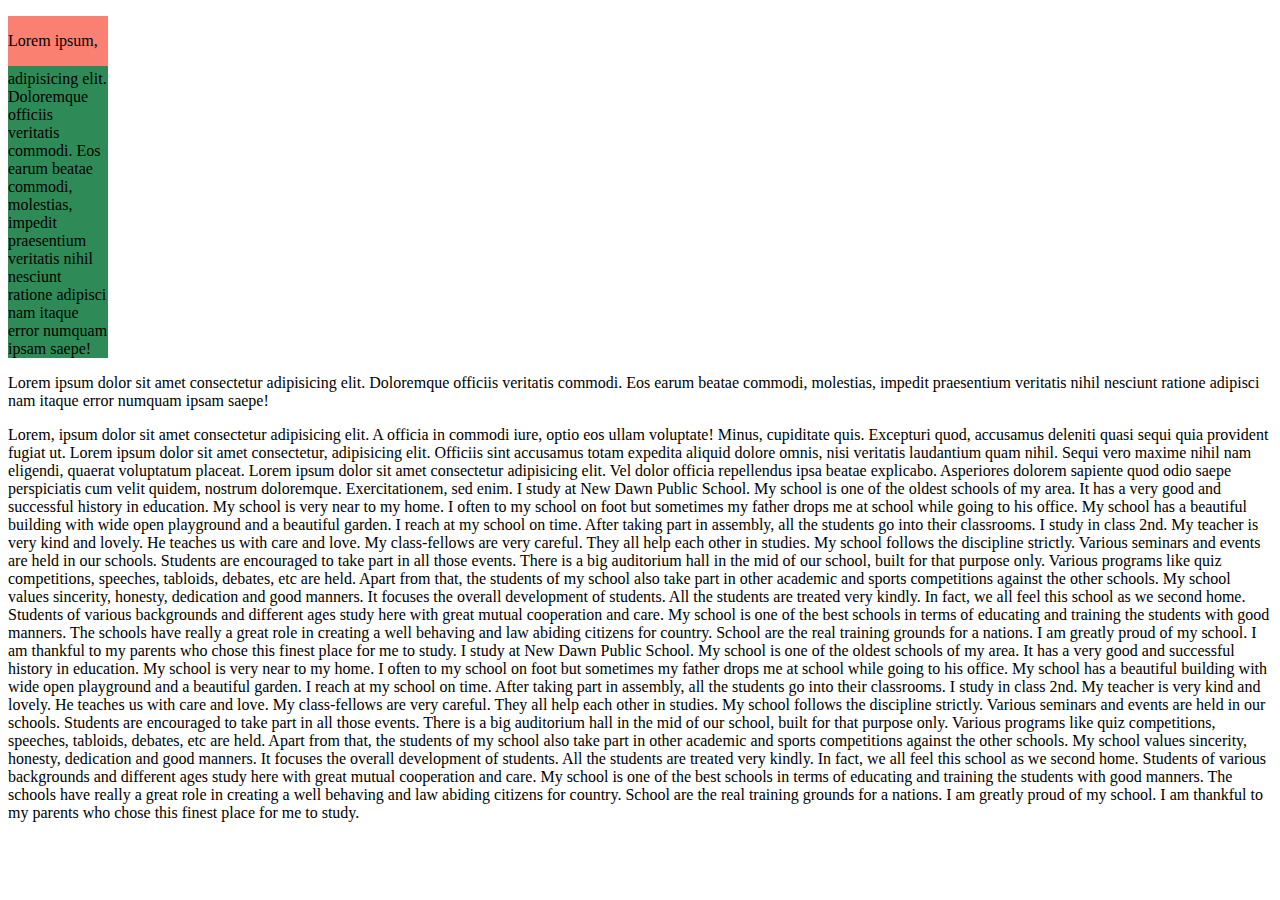
<file: third2.html>
<!DOCTYPE html>
<html lang="en">
<head>
    <meta charset="UTF-8">
    <meta http-equiv="X-UA-Compatible" content="IE=edge">
    <meta name="viewport" content="width=device-width, initial-scale=1.0">
    <title>Document</title>
    <style>
        #first{
            background-color: salmon;
            width: 100px;
            position: absolute;
            
            
        }
        #second{
            background-color: seagreen;
            width: 100px;
            
           
        }
        .clear-float{
            clear: both;
        }
    </style>
   <!-- <link rel="stylesheet" type="text/css" href="sample.css">-->
 
</head>
<body>
    <div id="first">
        <p>Lorem ipsum,<span style="color: red;" dolor sit amet consectetur adipisicing elit. Doloremque officiis veritatis commodi. Eos earum beatae commodi, molestias, impedit praesentium veritatis nihil nesciunt ratione adipisci nam itaque error numquam ipsam saepe!</p>
    </div>
    <div >
        <p id="second">Lorem ipsum dolor sit amet consectetur adipisicing elit. Doloremque officiis veritatis commodi. Eos earum beatae commodi, molestias, impedit praesentium veritatis nihil nesciunt ratione adipisci nam itaque error numquam ipsam saepe!</p>
    </div>
    <div class="clear-float">
        <p>Lorem ipsum dolor sit amet consectetur adipisicing elit. Doloremque officiis veritatis commodi. Eos earum beatae commodi, molestias, impedit praesentium veritatis nihil nesciunt ratione adipisci nam itaque error numquam ipsam saepe!</p>
    </div>
    <div>
        <p>Lorem, ipsum dolor sit amet consectetur adipisicing elit. A officia in commodi iure, optio eos ullam voluptate! Minus, cupiditate quis. Excepturi quod, accusamus deleniti quasi sequi quia provident fugiat ut.
            Lorem ipsum dolor sit amet consectetur, adipisicing elit. Officiis sint accusamus totam expedita aliquid dolore omnis, nisi veritatis laudantium quam nihil. Sequi vero maxime nihil nam eligendi, quaerat voluptatum placeat.
    Lorem ipsum dolor sit amet consectetur adipisicing elit. Vel dolor officia repellendus ipsa beatae explicabo. Asperiores dolorem sapiente quod odio saepe perspiciatis cum velit quidem, nostrum doloremque. Exercitationem, sed enim.
    I study at New Dawn Public School. My school is one of the oldest schools of my area. It has a very good and successful history in education. My school is very near to my home. I often to my school on foot but sometimes my father drops me at school while going to his office. My school has a beautiful building with wide open playground and a beautiful garden.

    I reach at my school on time. After taking part in assembly, all the students go into their classrooms. I study in class 2nd. My teacher is very kind and lovely. He teaches us with care and love. My class-fellows are very careful. They all help each other in studies.
    
    My school follows the discipline strictly. Various seminars and events are held in our schools. Students are encouraged to take part in all those events. There is a big auditorium hall in the mid of our school, built for that purpose only. Various programs like quiz competitions, speeches, tabloids, debates, etc are held. Apart from that, the students of my school also take part in other academic and sports competitions against the other schools.
    
    My school values sincerity, honesty, dedication and good manners. It focuses the overall development of students. All the students are treated very kindly. In fact, we all feel this school as we second home. Students of various backgrounds and different ages study here with great mutual cooperation and care.
    
    My school is one of the best schools in terms of educating and training the students with good manners. The schools have really a great role in creating a well behaving and law abiding citizens for country. School are the real training grounds for a nations. I am greatly proud of my school. I am thankful to my parents who chose this finest place for me to study.
    I study at New Dawn Public School. My school is one of the oldest schools of my area. It has a very good and successful history in education. My school is very near to my home. I often to my school on foot but sometimes my father drops me at school while going to his office. My school has a beautiful building with wide open playground and a beautiful garden.

I reach at my school on time. After taking part in assembly, all the students go into their classrooms. I study in class 2nd. My teacher is very kind and lovely. He teaches us with care and love. My class-fellows are very careful. They all help each other in studies.

My school follows the discipline strictly. Various seminars and events are held in our schools. Students are encouraged to take part in all those events. There is a big auditorium hall in the mid of our school, built for that purpose only. Various programs like quiz competitions, speeches, tabloids, debates, etc are held. Apart from that, the students of my school also take part in other academic and sports competitions against the other schools.

My school values sincerity, honesty, dedication and good manners. It focuses the overall development of students. All the students are treated very kindly. In fact, we all feel this school as we second home. Students of various backgrounds and different ages study here with great mutual cooperation and care.

My school is one of the best schools in terms of educating and training the students with good manners. The schools have really a great role in creating a well behaving and law abiding citizens for country. School are the real training grounds for a nations. I am greatly proud of my school. I am thankful to my parents who chose this finest place for me to study.
</p>
        
</div>
    
</body>
</html>
</file>
<file: style.css>
*{
    margin: 0;
    padding: 0;
}
.header{
    height: 100vh;
}
.navbar-style{
    box-shadow: 0 5px 10px olive;
    text-transform: capitalize;
}
.logo{
    height: 48px;
    padding: 2px 10px;
}
.icon-bar{
background: black;
}
li a{
    color:palevioletred;
}
.big-text{
    font-size: 20px;
    margin: 20px 0;
    color: purple;
}
a.btn{
    margin: 30px 10px;
    width: 150px;
    padding: 10px;
    border-radius: 20px;
}
a.btn:hover{
    background-color: purple;
    border: none;
    color: orangered;
    box-shadow: 5px 5px 10px darkred;
    transition:0.3s
}
.clothes{
    display: flex;
   flex-direction:row;
   margin-left: 2%;
}
.baby{
    display: flex;
    
    
   
}
.lady{
    display: flex;
    align-items: center;
    
}
.men{
    display: flex;
    height: 500px;
    max-width: 50px;
    justify-content: space-between;
}
.card{
    box-shadow: 0 4px 8px 0 rgba(0,0,0,0.2);
  transition: 0.3s;
  background-color: white;
  border-radius: 15px;
  margin-left: 5px;
  margin-top: 15px;
}
.price{
    color:white;
    font-size: 1.5rem;
    font-weight: bold;
    padding: 10px;
    background-color: crimson;
    width: 50%;
    margin-left: 30px;
    margin-top: 5px;
    border-radius: 5px;
    text-align: center;
    
}
.signup{
    display: flex;
    padding: 16px;
    background-color: white;
    justify-content: center;
    width: 50%;
    height: 100%;
    box-sizing: border-box;
    flex-direction: column;
}
.form{
    display: flex;
    align-items: center;
    justify-content: center;
    margin-top: 50px;
}
.signup hr{
    margin-top: 10px;
    margin-bottom: 10px;
}
.signup input{
    width: 90%;
    padding: 15px;
    margin: 5px 0 22px 0;
    border: none;
    background: #f1f1f1;
}
.submit{
   background-color: crimson;
   color: white;
   padding: 12px;
   margin: 8px 0;
   border: none;
   cursor: pointer;
   width: 20%;
   border-radius: 50px;
   font-size: 1rem;
   font-weight: bold;
 margin-left: 75%;
   
}
.submit:hover{
    background-color: yellowgreen;
color: black;
}
</file>
